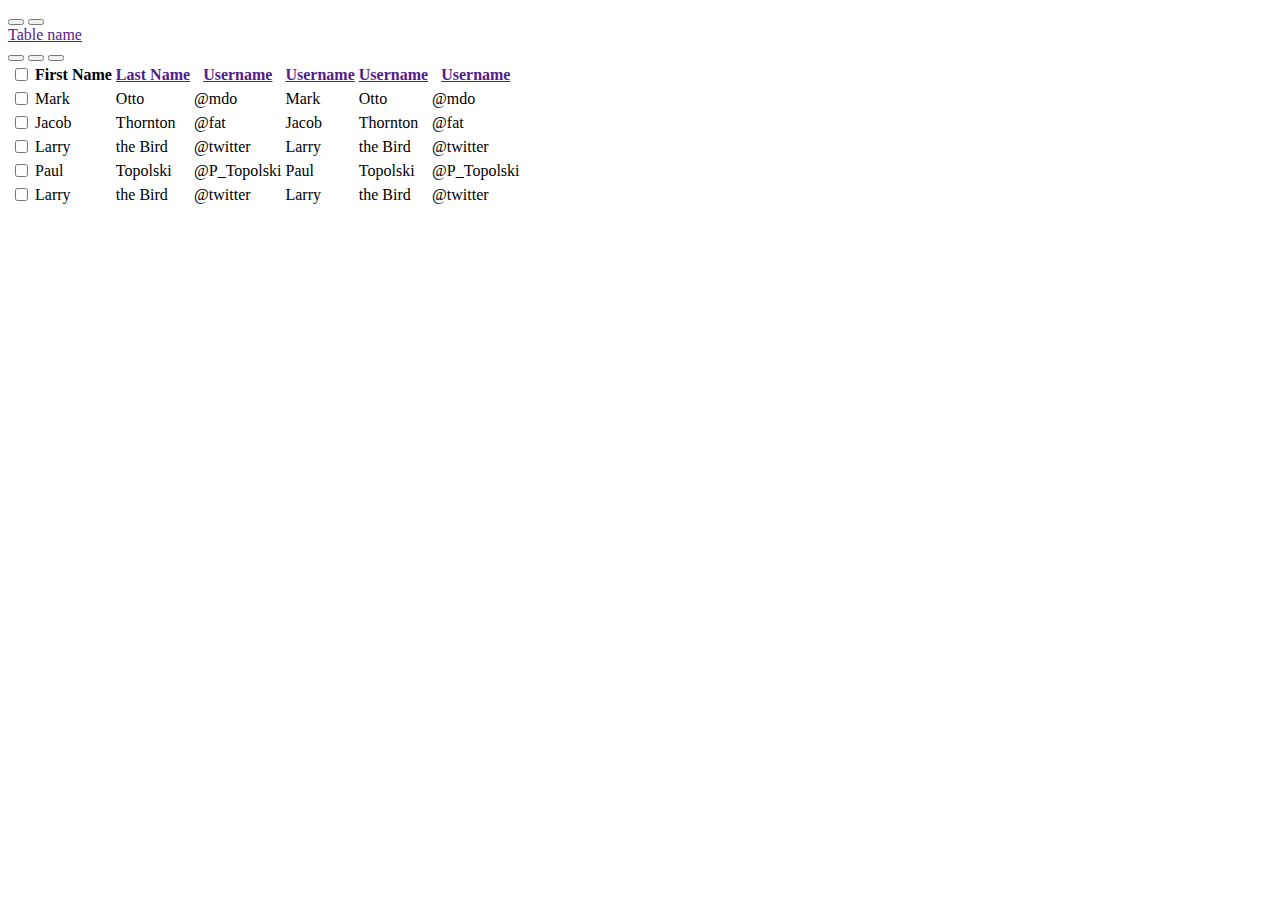
<file: src/main/resources/templates/test.html>
<!DOCTYPE html>
<html lang="en">
<head>
    <meta charset="UTF-8">
    <title>Title</title>
    <link rel="stylesheet"
          href="https://stackpath.bootstrapcdn.com/bootstrap/4.1.3/css/bootstrap.min.css"
          integrity="sha384-MCw98/SFnGE8fJT3GXwEOngsV7Zt27NXFoaoApmYm81iuXoPkFOJwJ8ERdknLPMO"
          crossorigin="anonymous">
</head>
<body>
<!-- Table with panel -->
<div class="card card-cascade narrower">

    <!--Card image-->
    <div
            class="view view-cascade gradient-card-header blue-gradient narrower py-2 mx-4 mb-3 d-flex justify-content-between align-items-center">

        <div>
            <button type="button" class="btn btn-outline-white btn-rounded btn-sm px-2">
                <i class="fas fa-th-large mt-0"></i>
            </button>
            <button type="button" class="btn btn-outline-white btn-rounded btn-sm px-2">
                <i class="fas fa-columns mt-0"></i>
            </button>
        </div>

        <a href="" class="white-text mx-3">Table name</a>

        <div>
            <button type="button" class="btn btn-outline-white btn-rounded btn-sm px-2">
                <i class="fas fa-pencil-alt mt-0"></i>
            </button>
            <button type="button" class="btn btn-outline-white btn-rounded btn-sm px-2">
                <i class="far fa-trash-alt mt-0"></i>
            </button>
            <button type="button" class="btn btn-outline-white btn-rounded btn-sm px-2">
                <i class="fas fa-info-circle mt-0"></i>
            </button>
        </div>

    </div>
    <!--/Card image-->

    <div class="px-4">

        <div class="table-wrapper">
            <!--Table-->
            <table class="table table-hover mb-0">

                <!--Table head-->
                <thead>
                <tr>
                    <th>
                        <input class="form-check-input" type="checkbox" id="checkbox">
                        <label class="form-check-label" for="checkbox" class="mr-2 label-table"></label>
                    </th>
                    <th class="th-lg">
                        <a>First Name
                            <i class="fas fa-sort ml-1"></i>
                        </a>
                    </th>
                    <th class="th-lg">
                        <a href="">Last Name
                            <i class="fas fa-sort ml-1"></i>
                        </a>
                    </th>
                    <th class="th-lg">
                        <a href="">Username
                            <i class="fas fa-sort ml-1"></i>
                        </a>
                    </th>
                    <th class="th-lg">
                        <a href="">Username
                            <i class="fas fa-sort ml-1"></i>
                        </a>
                    </th>
                    <th class="th-lg">
                        <a href="">Username
                            <i class="fas fa-sort ml-1"></i>
                        </a>
                    </th>
                    <th class="th-lg">
                        <a href="">Username
                            <i class="fas fa-sort ml-1"></i>
                        </a>
                    </th>
                </tr>
                </thead>
                <!--Table head-->

                <!--Table body-->
                <tbody>
                <tr>
                    <th scope="row">
                        <input class="form-check-input" type="checkbox" id="checkbox1">
                        <label class="form-check-label" for="checkbox1" class="label-table"></label>
                    </th>
                    <td>Mark</td>
                    <td>Otto</td>
                    <td>@mdo</td>
                    <td>Mark</td>
                    <td>Otto</td>
                    <td>@mdo</td>
                </tr>
                <tr>
                    <th scope="row">
                        <input class="form-check-input" type="checkbox" id="checkbox2">
                        <label class="form-check-label" for="checkbox2" class="label-table"></label>
                    </th>
                    <td>Jacob</td>
                    <td>Thornton</td>
                    <td>@fat</td>
                    <td>Jacob</td>
                    <td>Thornton</td>
                    <td>@fat</td>
                </tr>
                <tr>
                    <th scope="row">
                        <input class="form-check-input" type="checkbox" id="checkbox3">
                        <label class="form-check-label" for="checkbox3" class="label-table"></label>
                    </th>
                    <td>Larry</td>
                    <td>the Bird</td>
                    <td>@twitter</td>
                    <td>Larry</td>
                    <td>the Bird</td>
                    <td>@twitter</td>
                </tr>
                <tr>
                    <th scope="row">
                        <input class="form-check-input" type="checkbox" id="checkbox4">
                        <label class="form-check-label" for="checkbox4" class="label-table"></label>
                    </th>
                    <td>Paul</td>
                    <td>Topolski</td>
                    <td>@P_Topolski</td>
                    <td>Paul</td>
                    <td>Topolski</td>
                    <td>@P_Topolski</td>
                </tr>
                <tr>
                    <th scope="row">
                        <input class="form-check-input" type="checkbox" id="checkbox5">
                        <label class="form-check-label" for="checkbox5" class="label-table"></label>
                    </th>
                    <td>Larry</td>
                    <td>the Bird</td>
                    <td>@twitter</td>
                    <td>Larry</td>
                    <td>the Bird</td>
                    <td>@twitter</td>
                </tr>
                </tbody>
                <!--Table body-->
            </table>
            <!--Table-->
        </div>

    </div>

</div>
<!-- Table with panel -->
</body>
</html>
</file>
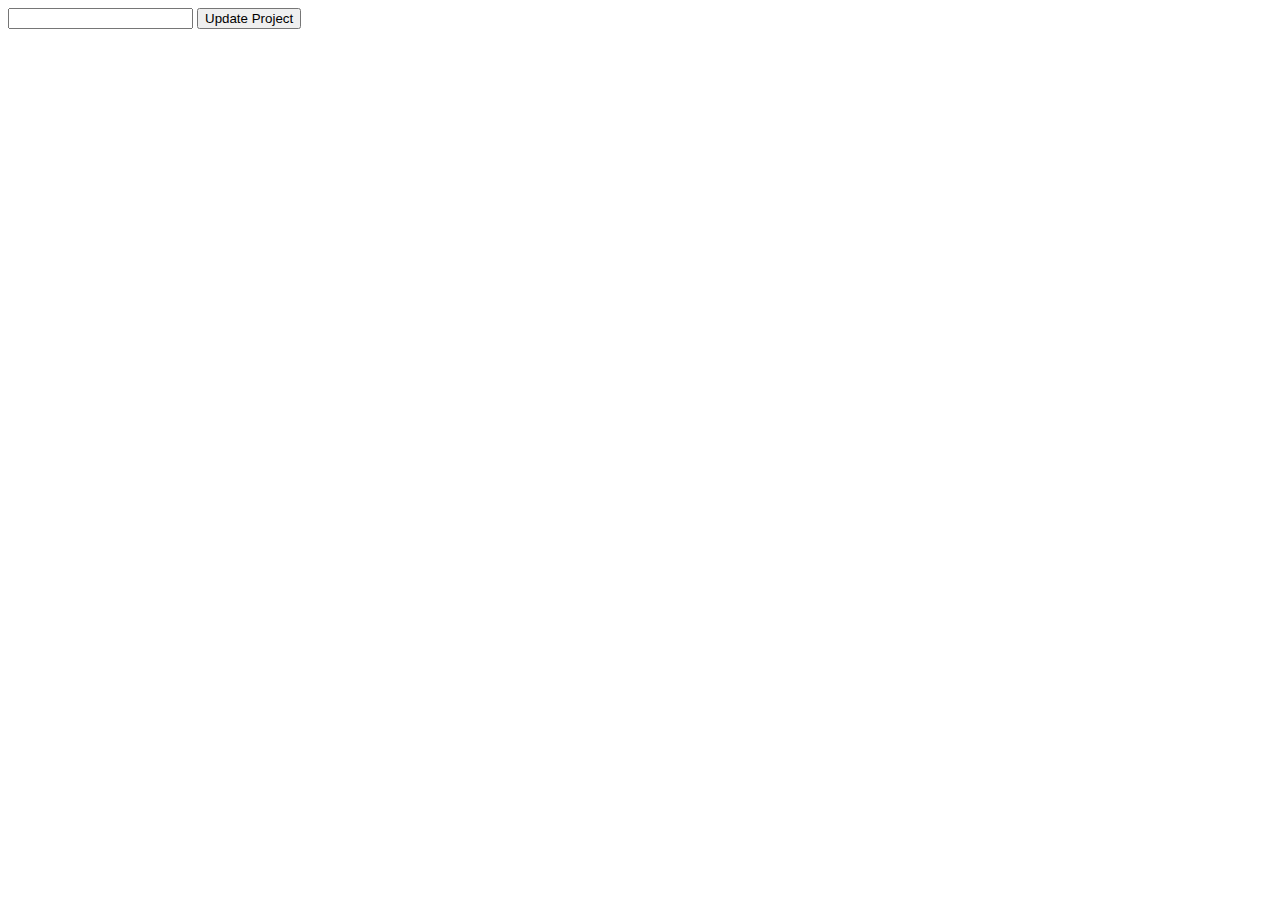
<file: src/main/resources/templates/update_card.html>
<!DOCTYPE html>
<html lang="en">
<head>
    <meta charset="UTF-8">
    <title>Title</title>
</head>
<body>
<form action="#" th:action="@{/updateCard}" th:object="${card}" method="POST">

    <!-- Add hidden form field to handle update -->
    <input type="hidden" th:field="*{id}" />

    <input type="text" th:field="*{balance}" maxlength="20" class="form-control mb-4 col-4">

    <button type="submit" class="btn btn-primary btn-sm mb-3"> Update Project</button>
</form>
</body>
</html>
</file>
